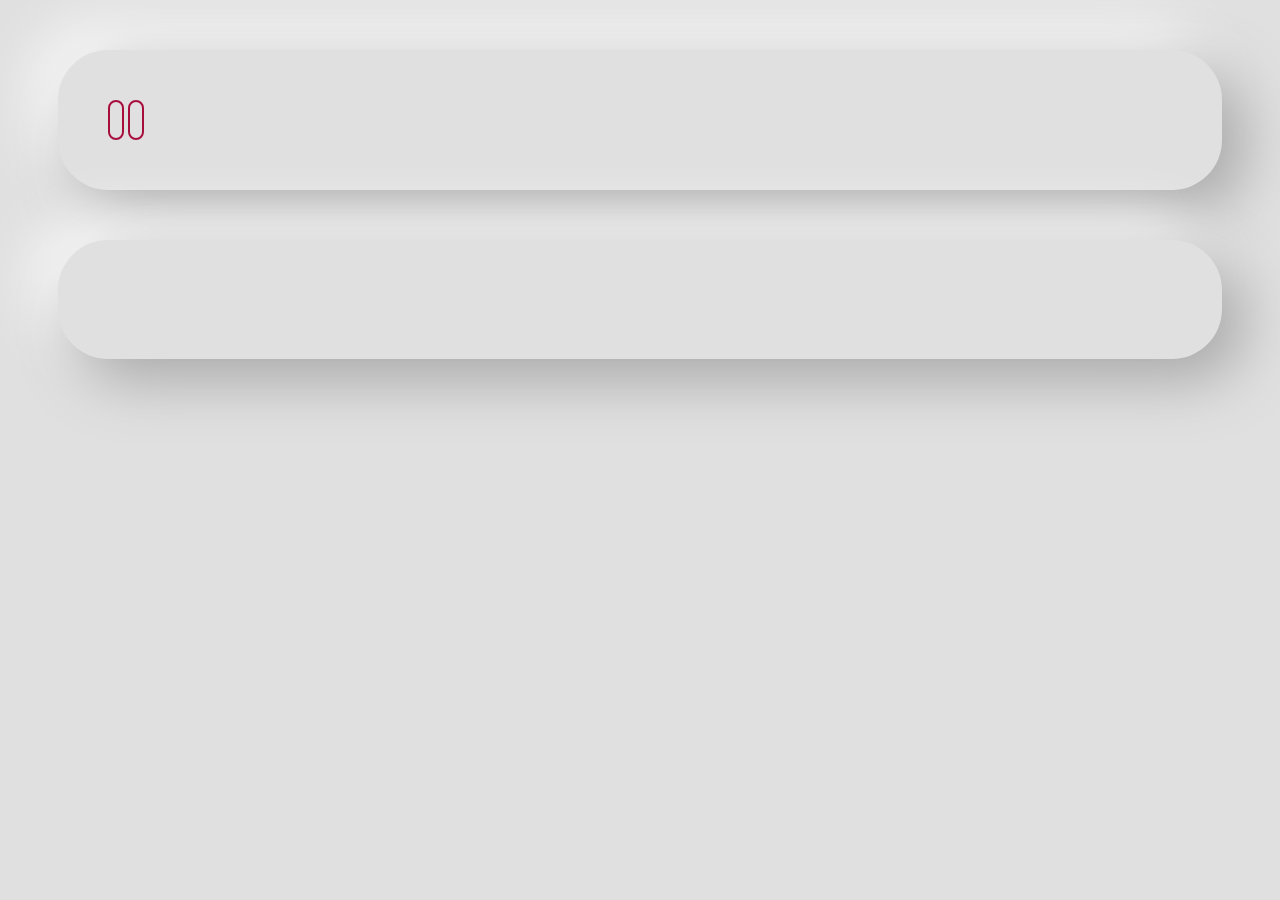
<file: src/main/resources/templates/admin.html>
<!DOCTYPE html>
<html xmlns:th="http://www.thymeleaf.org" xmlns:sec="https://www.thymeleaf.org/thymeleaf-extras-springsecurity5">

<head>
    <meta charset="UTF-8">
    <title th:text="#{title} + ' - ' + #{header.admin}">MediaPatrik Áruház</title>
    <link rel="stylesheet" type="text/css" media="all" href="../static/css/basic-style.css"
          th:href="@{/css/basic-style.css}">
    <link rel="stylesheet" type="text/css" media="all" href="../static/css/admin-style.css"
          th:href="@{/css/admin-style.css}">
    <link rel="stylesheet" type="text/css" media="all" href="../static/css/toastr.min.css"
          th:href="@{/css/toastr.min.css}">
    <script type="text/javascript" src="../static/js/jquery-3.6.1.min.js" th:src="@{/js/jquery-3.6.1.min.js}"></script>
    <script type="text/javascript" src="../static/js/toastr.min.js" th:src="@{/js/toastr.min.js}"></script>
    <script type="text/javascript" src="../static/js/admin.js" th:src="@{/js/admin.js}"></script>
</head>

<body>

<div th:replace="fragments/common :: header"></div>

<div class="div-admin-buttons" sec:atuhorize="hasAuthority('ADMIN')">
    <input type="button" id="list-orders-button" class="button" role="button" th:value="#{admin.list.orders}" onclick="loadOrderListContent()"/>
    <input type="button" id="list-products-button" class="button" role="button" th:value="#{admin.list.products}" onclick="loadProductListContent()"/>
</div>
<div class="div-content" id="div-content" sec:atuhorize="hasAuthority('ADMIN')">
    <h3 th:text="#{admin.choose}"></h3>
</div>


</body>
</html>
</file>
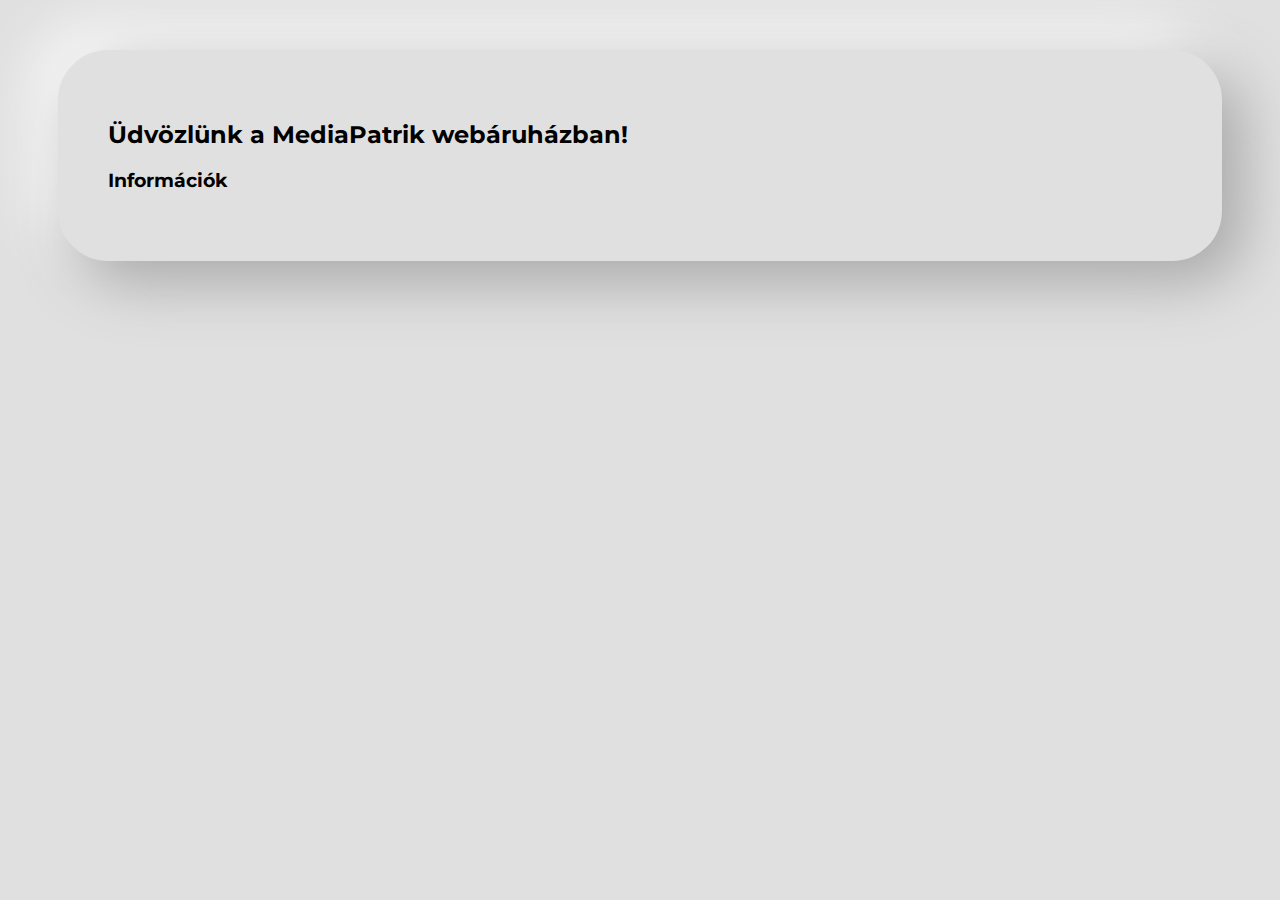
<file: src/main/resources/templates/home.html>
<!DOCTYPE html>
<html xmlns:th="http://www.thymeleaf.org" xmlns:sec="https://www.thymeleaf.org/thymeleaf-extras-springsecurity5">

<head>
    <meta charset="UTF-8">
    <title th:text="#{title} + ' - ' + #{header.home}">MediaPatrik Áruház</title>
    <link rel="stylesheet" type="text/css" media="all" href="../static/css/basic-style.css"
          th:href="@{/css/basic-style.css}">
</head>

<body>

<div th:replace="fragments/common :: header"></div>

<div class="div-content">
    <h2 th:text="#{mediapatrik.welcome}">Üdvözlünk a MediaPatrik webáruházban!</h2>
    <h3 th:text="#{mediapatrik.welcome.infos}">Információk</h3>
</div>

</body>

</html>
</file>
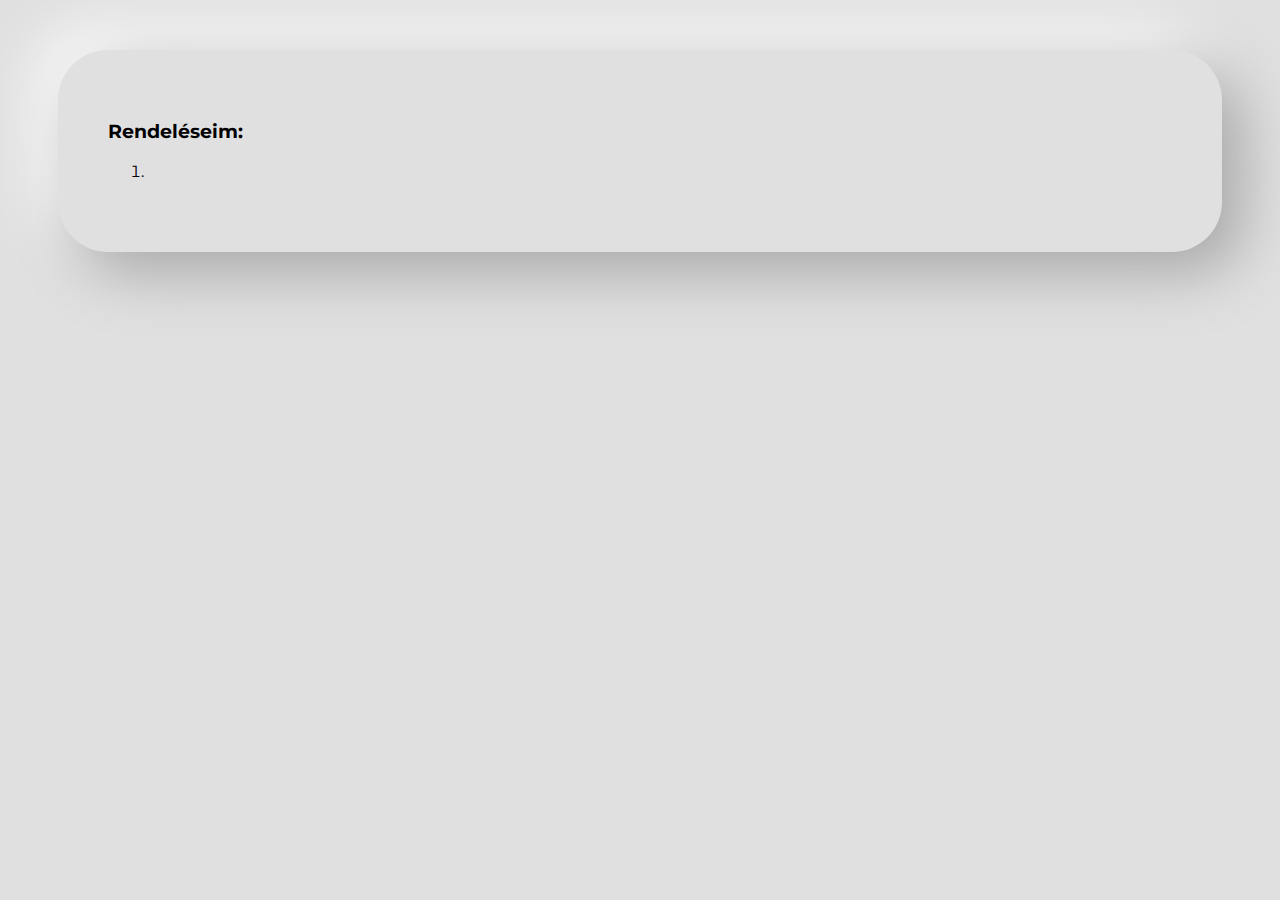
<file: src/main/resources/templates/myaccount.html>
<!DOCTYPE html>
<html xmlns:th="http://www.thymeleaf.org" xmlns:sec="https://www.thymeleaf.org/thymeleaf-extras-springsecurity5">

<head>
    <meta charset="UTF-8">
    <title th:text="#{title} + ' - ' + #{header.myaccount}">MediaPatrik Áruház</title>
    <link rel="stylesheet" type="text/css" media="all" href="../static/css/basic-style.css"
          th:href="@{/css/basic-style.css}">
</head>

<body>

<div th:replace="fragments/common :: header"></div>

<div class="div-content" sec:authorize="hasAuthority('USER')">
    <h2 th:text="#{header.myaccount}"></h2>
    <h3 th:text="#{myaccount.orders}">Rendeléseim:</h3>
    <ol>
        <th:block th:each="product : ${orderedProducts}">
            <li th:text="#{product.name} + ': ' + ${product.name} + ' - ' + #{product.price} + ': ' + ${#numbers.formatInteger(product.price, 0, 'POINT')} + ' Ft - ' + #{product.type} + ': ' + ${product.productType}"></li>
        </th:block>
    </ol>
    <h4 th:text="'Összesen: ' + ${#numbers.formatInteger(countedPrice, 0, 'POINT')} + ' Ft'"></h4>
</div>

</body>
</html>
</file>
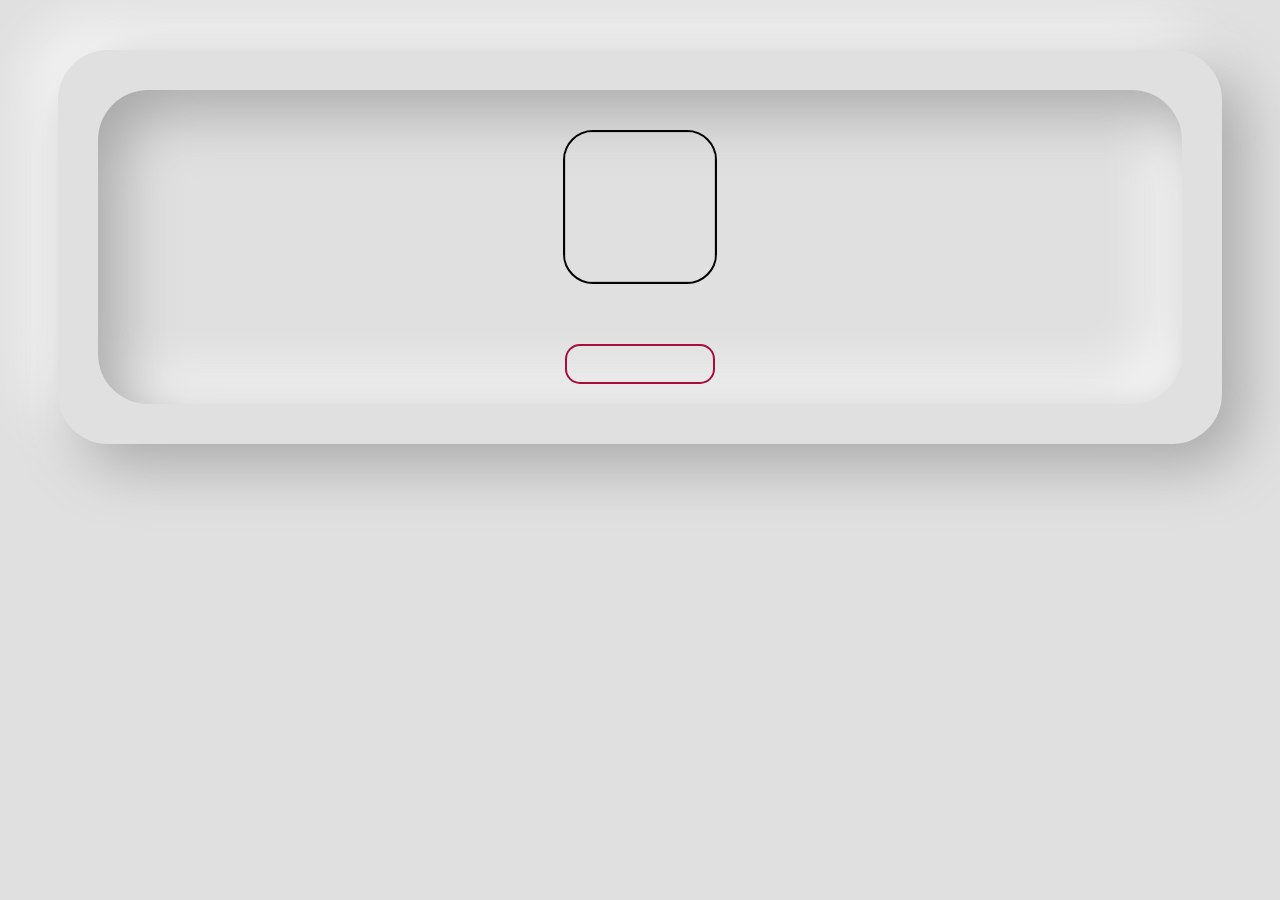
<file: src/main/resources/templates/shop.html>
<!DOCTYPE html>
<html xmlns:th="http://www.thymeleaf.org" xmlns:sec="https://www.thymeleaf.org/thymeleaf-extras-springsecurity5">

<head>
    <meta charset="UTF-8">
    <title th:text="#{title} + ' - ' + #{header.shop}">MediaPatrik Áruház</title>
    <link rel="stylesheet" type="text/css" media="all" href="../static/css/basic-style.css"
          th:href="@{/css/basic-style.css}">
    <link rel="stylesheet" type="text/css" media="all" href="../static/css/shop-style.css"
          th:href="@{/css/shop-style.css}">
    <link rel="stylesheet" type="text/css" media="all" href="../static/css/toastr.min.css"
          th:href="@{/css/toastr.min.css}">
    <script type="text/javascript" src="../static/js/jquery-3.6.1.min.js" th:src="@{/js/jquery-3.6.1.min.js}"></script>
    <script type="text/javascript" src="../static/js/toastr.min.js" th:src="@{/js/toastr.min.js}"></script>
    <script type="text/javascript" src="../static/js/shop.js" th:src="@{/js/shop.js}"></script>
</head>

<body>

<div th:replace="fragments/common :: header"></div>

<div class="div-content">
    <div class="div-product" th:each="product : ${products}">
        <span hidden="hidden" id="product-id" th:text="${product.id}"></span>
        <h2 id="product-name" th:text="${product.name}"></h2>
        <img id="product-image" th:src="@{|/images/products/${product.productType}/${product.imageName}.jpg|}"/>
        <h3 id="product-price" th:text="${product.price} + ' Ft'"></h3>
        <input sec:authorize="isAuthenticated()" type="button" class="button" role="button" th:value="#{product.order}" onclick="orderProduct(this)">
    </div>
</div>

</body>
</html>
</file>
